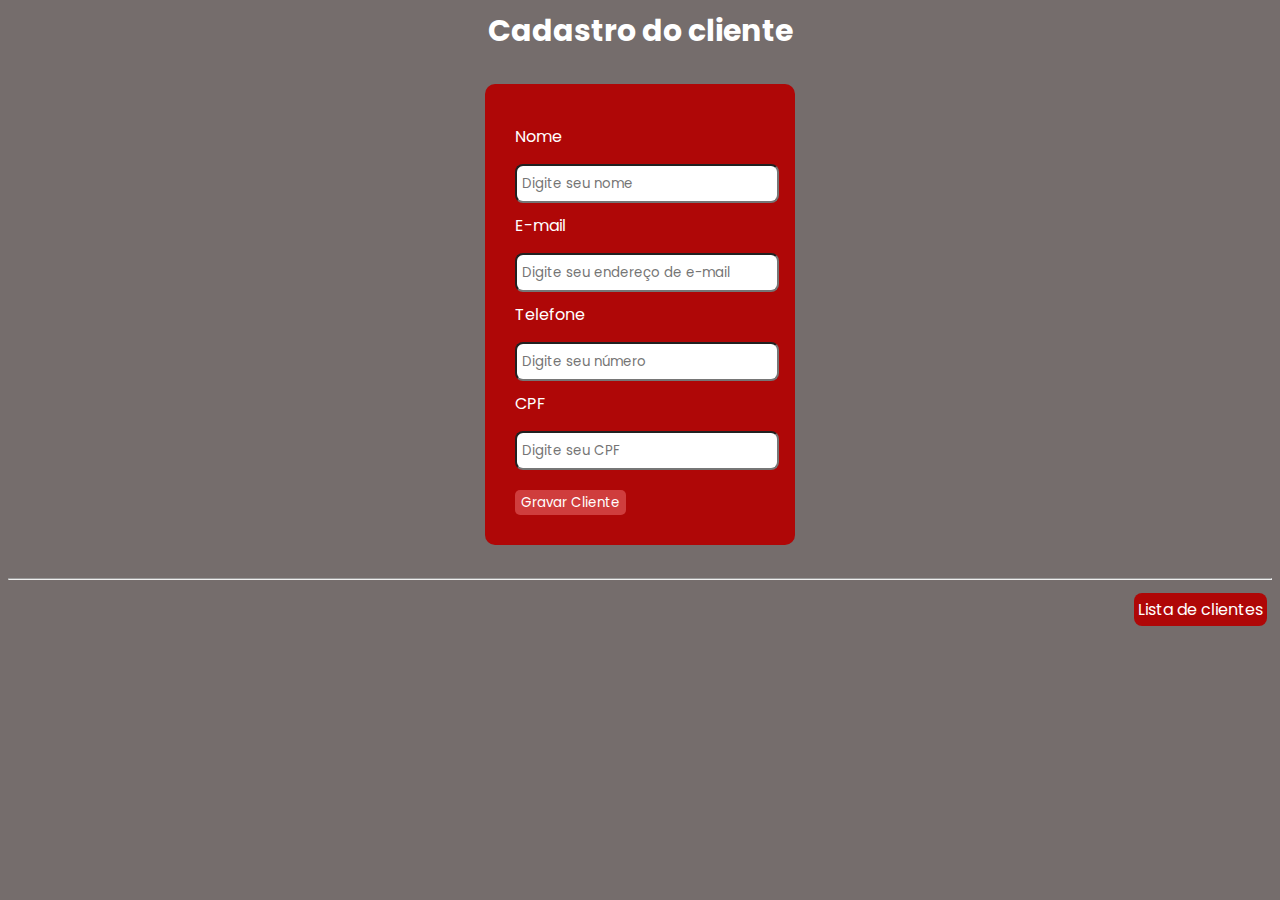
<file: index.html>
<!DOCTYPE html>
<html lang="pt-br">
<head>
    <meta charset="UTF-8">
    <meta http-equiv="X-UA-Compatible" content="IE=edge">
    <meta name="viewport" content="width=device-width, initial-scale=1.0">
    
    <link rel="stylesheet" href="style.css">
    <script src="java.js"></script>

    <title>Cadastro</title>
    
</head>

<body onload="time()">
    <h1>Cadastro do cliente</h1>
    <form id="formulario" action="/logar" method="post">
        <label for="">Nome</label>
        <input class="corpo" type="text" id="nome" placeholder="Digite seu nome"><br>
        <label for="">E-mail</label>
        <input class="corpo" type="email" id="email" placeholder="Digite seu endereço de e-mail"> <br>
        <label for="">Telefone</label>
        <input class="corpo" type="text" id="telefone" placeholder="Digite seu número"> <br>
        <label for="">CPF</label>
        <input class="corpo" type="text" id="cpf" placeholder="Digite seu CPF"><br>
        <input class="btn" onclick="gravarDados()" type="button" value="Gravar Cliente">
        
    </form>
    <br>
    <hr>
    <a class="link" href="tabela.html">Lista de clientes</a>

</body>
</html>
</file>
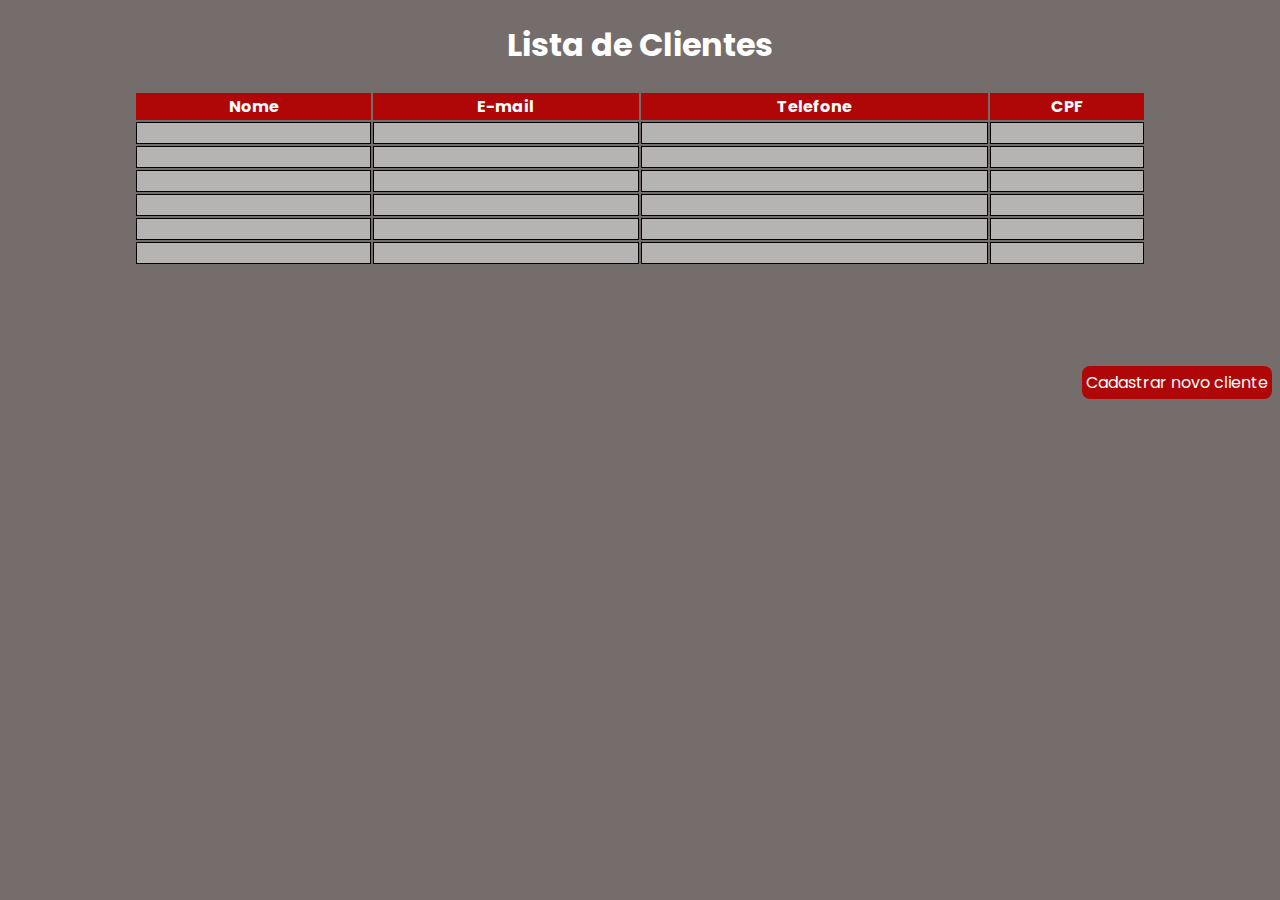
<file: tabela.html>
<!DOCTYPE html>
<html lang="pt-br">
<head>
    <meta charset="UTF-8">
    <meta http-equiv="X-UA-Compatible" content="IE=edge">
    <meta name="viewport" content="width=device-width, initial-scale=1.0">
    
    <link rel="stylesheet" href="styletabela.css">
    <script defer src="java.js"></script>

    <title>Tabela de Clientes</title>
</head>
<body>
    <h1>Lista de Clientes</h1>

    <table class="menu">

        <thead>
            <tr>
                <th>Nome</th>
                <th>E-mail</th>
                <th>Telefone</th>
                <th>CPF</th>
            </tr>
        </thead>
        <tbody>
            <tr>
                <td></td>
                <td></td>
                <td></td>
                <td></td>
            </tr>

            <tr>
                <td></td>
                <td></td>
                <td></td>
                <td></td>
            </tr>
            <tr>
                <td></td>
                <td></td>
                <td></td>
                <td></td>
            </tr>
            <tr>
                <td></td>
                <td></td>
                <td></td>
                <td></td>
            </tr>
            <tr>
                <td></td>
                <td></td>
                <td></td>
                <td></td>
            </tr>
            <tr>
                <td></td>
                <td></td>
                <td></td>
                <td></td>
            </tr>
        </tbody>

    </table>

    <br><br><br><br>
    <a href="index.html">Cadastrar novo cliente</a>

</body>
</html>
</file>
<file: style.css>
@import url('https://fonts.googleapis.com/css2?family=Poppins&display=swap');

* {
    background-color: rgb(117, 109, 108);
    font-family: 'Poppins', sans-serif;
}

h1 {
    font-size: 30px;
    margin: auto;
    text-align: center;
    color: #fff;
}


#formulario {
    background-color: rgb(175, 7, 7);
    padding: 30px;
    margin: auto;
    border-radius: 10px;
    width: 250px;
    margin-top: 30px;


}

#formulario .corpo {
    border-radius: 8px;
    padding: 5px;
    margin-top: 15px;
    width: 100%;
    height: 25px;
    background-color: #fff;
   
}

#formulario label {
    display: inline-block;
    width: 180px;
    color: #fff;
    padding-top: 10px;
    background-color: rgb(175, 7, 7);
    
    
}
.btn {
    color: rgb(255, 255, 255);
    border: 0px;
    height: 25px;
    border-radius: 5px;
    margin-top: 20px;
    background-color: rgb(207, 61, 61);
    cursor: pointer;
}

.btn:hover {
    background-color: grey;
}

.link {
    text-decoration: none;
    border-radius: 8px;
    background-color: rgb(175, 7, 7);
    color: #fff;
    padding: 4px;
    float: right;
    margin: 5px;

}
</file>
<file: styletabela.css>
@import url('https://fonts.googleapis.com/css2?family=Poppins&display=swap');

h1 {
    text-align: center;
    color: #fff;
}

body {
    text-align: center;
    background-color: rgb(117, 109, 108);
    font-family: 'Poppins', sans-serif;
}

.menu {
    width: 80%;
}

table thead {
    color: #fff;
    background-color: rgb(175, 7, 7);
    
}

td {
    border: 1px solid black;
    background-color: rgb(182, 179, 179);
    padding: 10px;
}

table{
    margin-left: auto;
    margin-right: auto;
}

a {
    text-decoration: none;
    border-radius: 8px;
    background-color: rgb(175, 7, 7);
    color: #fff;
    padding: 4px;
    float: right;
    font-family: 'Poppins', sans-serif;

}
</file>
